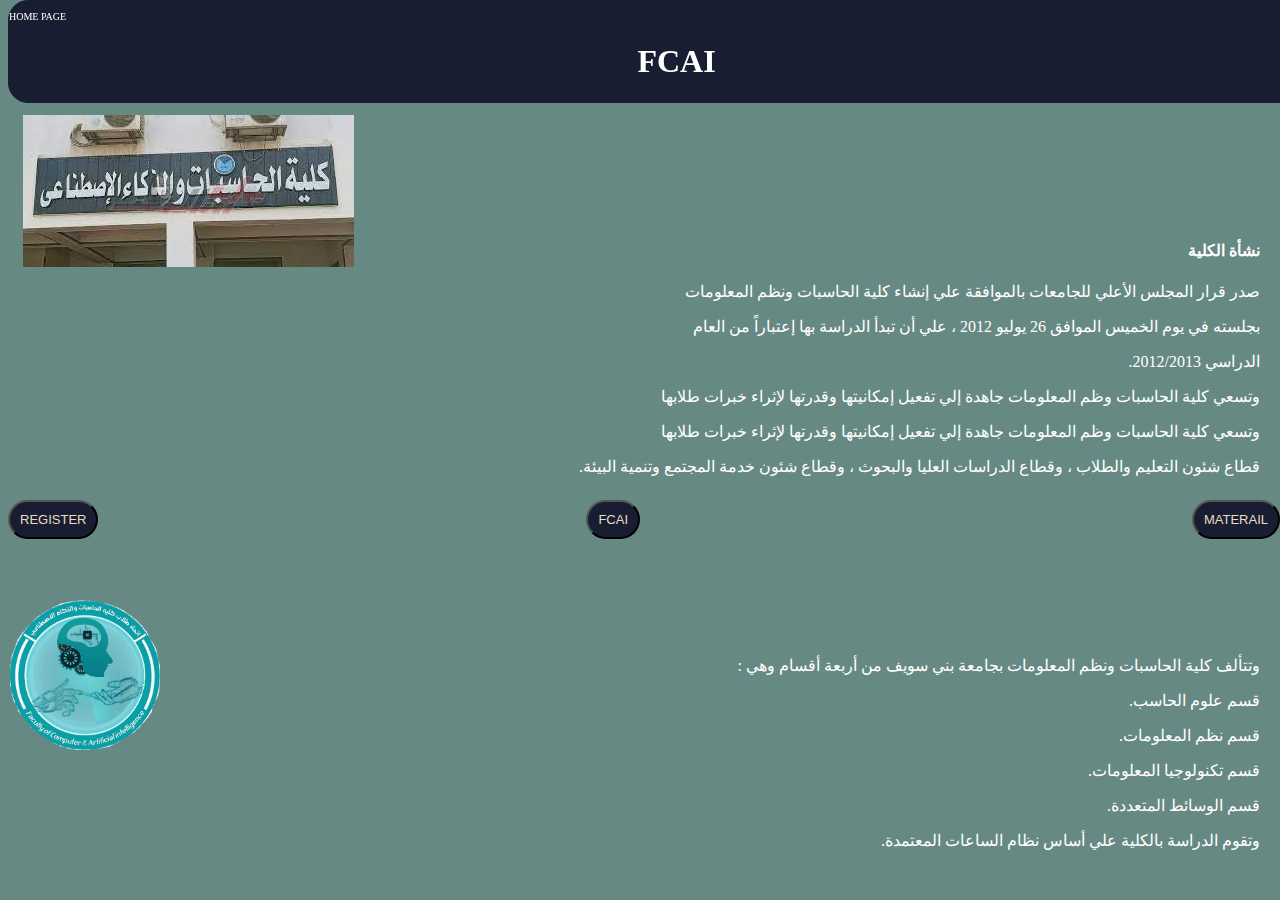
<file: index.html>
<!doctype html>
<html>
    <head>
        <!--shortcut icon-->
        <link 
            rel="shortcut icon" 
            href="Picsart_22-12-18_17-39-34-138.png" 
            type="image/x-icon">
        <link 
        rel="stylesheet"
        href="index.css">
        <title>
            FCAI
        </title>
        <meta charset="UTF-8" content="home page">
        <style></style>
        <script></script> <!--if i learn java script-->
    </head>
    <body>
        <div class="container">
        <!--header-->
        <div class="head">
             <p class="p1">HOME PAGE</p>
             <h1 class="h1">FCAI</h1>
        </div>
        <div class="img">
        <img
            id="img" 
            src="download (1).jpg" 
            alt="FCIA collage"
            title="FCIA">
        </div>
        <div id="read">
            <h4>نشأة الكلية</h4>
            <p>صدر قرار المجلس الأعلي للجامعات بالموافقة علي إنشاء كلية الحاسبات ونظم المعلومات</p>
            <p>بجلسته في يوم الخميس الموافق 26 يوليو 2012 ، علي أن تبدأ الدراسة بها إعتباراً من العام</p>
            <p>الدراسي 2012/2013.</p>
            <p>وتسعي كلية الحاسبات وظم المعلومات جاهدة إلي تفعيل إمكانيتها وقدرتها لإثراء خبرات طلابها</p>
            <p>وتسعي كلية الحاسبات وظم المعلومات جاهدة إلي تفعيل إمكانيتها وقدرتها لإثراء خبرات طلابها</p>
            <p>قطاع شئون التعليم والطلاب ، وقطاع الدراسات العليا والبحوث ، وقطاع شئون خدمة المجتمع وتنمية البيئة.</p>
        </div>
            <!--link for register-->  
         <a 
            href="REGISTERpage.html" 
            target="_parent"
            title="put to register"><button class="r">REGISTER</button></a> 
            <br><br>  
             <!--link for materai  -->  
         <a 
            href="MATERIAL page.html"
            target="_parent"
            title="know more about materai " 
            ><button class="m">MATERAIL</button></a> 
        <br><br>
            <!--link for   -->
        <a 
            href="https://fci.bsu.edu.eg/"
            target="_blank"
            title="more information about fcia"><button class="f">FCAI</button></a>
        </div>
        <div>
            <img  class="m2" src="Picsart_22-12-18_17-39-34-138.png" alt="m">
        </div>
        <div id="read2">
            <p>وتتألف كلية الحاسبات ونظم المعلومات  بجامعة بني سويف من أربعة أقسام وهي :</p>
            <p>قسم علوم الحاسب.</p>
            <p>قسم نظم المعلومات.</p>
            <p>قسم تكنولوجيا المعلومات.</p>
            <p>قسم الوسائط المتعددة.</p>
            <p>وتقوم الدراسة بالكلية علي أساس نظام الساعات المعتمدة.</p>
        </div>

    </body>



</html>
</file>
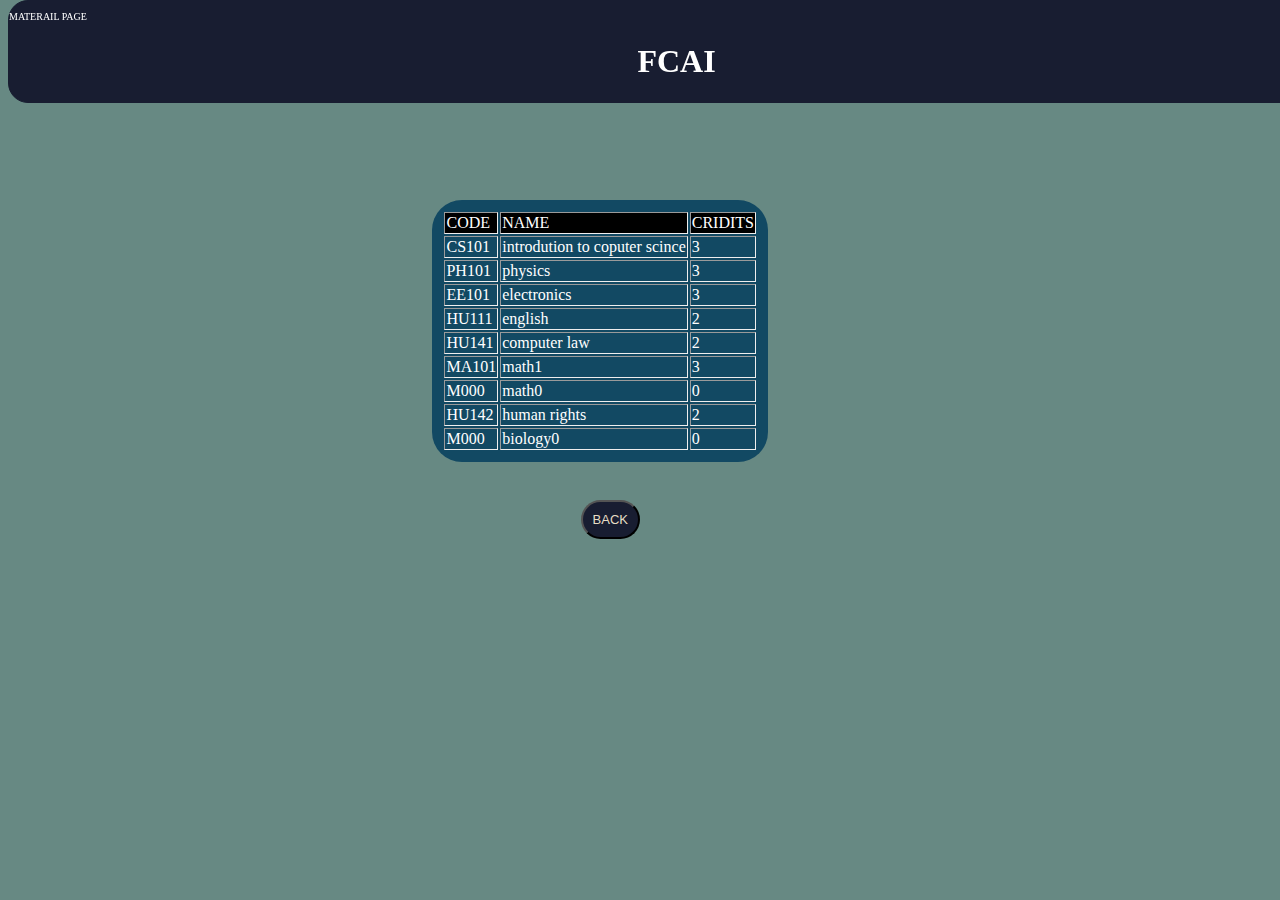
<file: MATERIAL page.html>
<!doctype html>
<html>
    <head>
        <link 
            rel="shortcut icon" 
            href="Picsart_22-12-18_17-39-34-138.png" 
            type="image/x-icon">
        <title>
            FCIA
        </title>
        <link 
        rel="stylesheet"
        href="material.css">
        <meta charset="UTF-8" content="materail page">
        <style></style>
        <script></script> <!--if i learn java script-->
    </head>
    <body>
        <!--header-->
        <div class="head">
            <p  class="p1">MATERAIL PAGE</p>
            <h1  class="h1">FCAI</h>
            <!-- table of material-->
        </div>
            <div >
        <table
            class="t"
            border="10px ;solid;blank">
                    <!--table head-->
            <thead style="background-color:rgb(0, 0, 0); border-radius: 20px;">
                <tr>
                    <td>CODE</td>
                    <td>NAME</td>
                    <td>CRIDITS</td>
                </tr>
            </thead>
                    <!--table body-->
            <tbody>
                     <!--cs-->
                <tr>
                    <td>CS101</td>
                    <td>introdution to coputer scince</td>
                    <td>3</td>
                </tr>
                     <!--ph-->
                <tr>
                    <td>PH101</td>
                    <td>physics</td>
                    <td>3</td>
                </tr>
                     <!--ele-->
                <tr>
                    <td>EE101</td>
                    <td>electronics</td>
                    <td>3</td>
                </tr>
                     <!--en-->
                <tr>
                    <td>HU111</td>
                    <td>english</td>
                    <td>2</td>
                </tr>
                    <!--cl-->
                <tr>
                    <td>HU141</td>
                    <td>computer law</td>
                    <td>2</td>
                </tr>
                    <!--mt1-->
                <tr>
                    <td>MA101</td>
                    <td>math1</td>
                    <td>3</td>
                </tr> 
                    <!--mt0-->   
                <tr>
                    <td>M000</td>
                    <td>math0</td>
                    <td>0</td>
                </tr>    
                    <!--hr--> 
                <tr>
                    <td>HU142</td>
                    <td>human rights</td>
                    <td>2</td>
                </tr> 
                    <!--bio-->
                <tr>
                    <td>M000</td>
                    <td>biology0</td>
                    <td>0</td>
                </tr>               
            </tbody>
            
        </table>
        </div>
        <br><br>
        <a href="index.html"
        title="back to home"
        target="_parent"
        style="text-align: left;"><button class="r3">BACK</button></a>  
    </body>
</file>
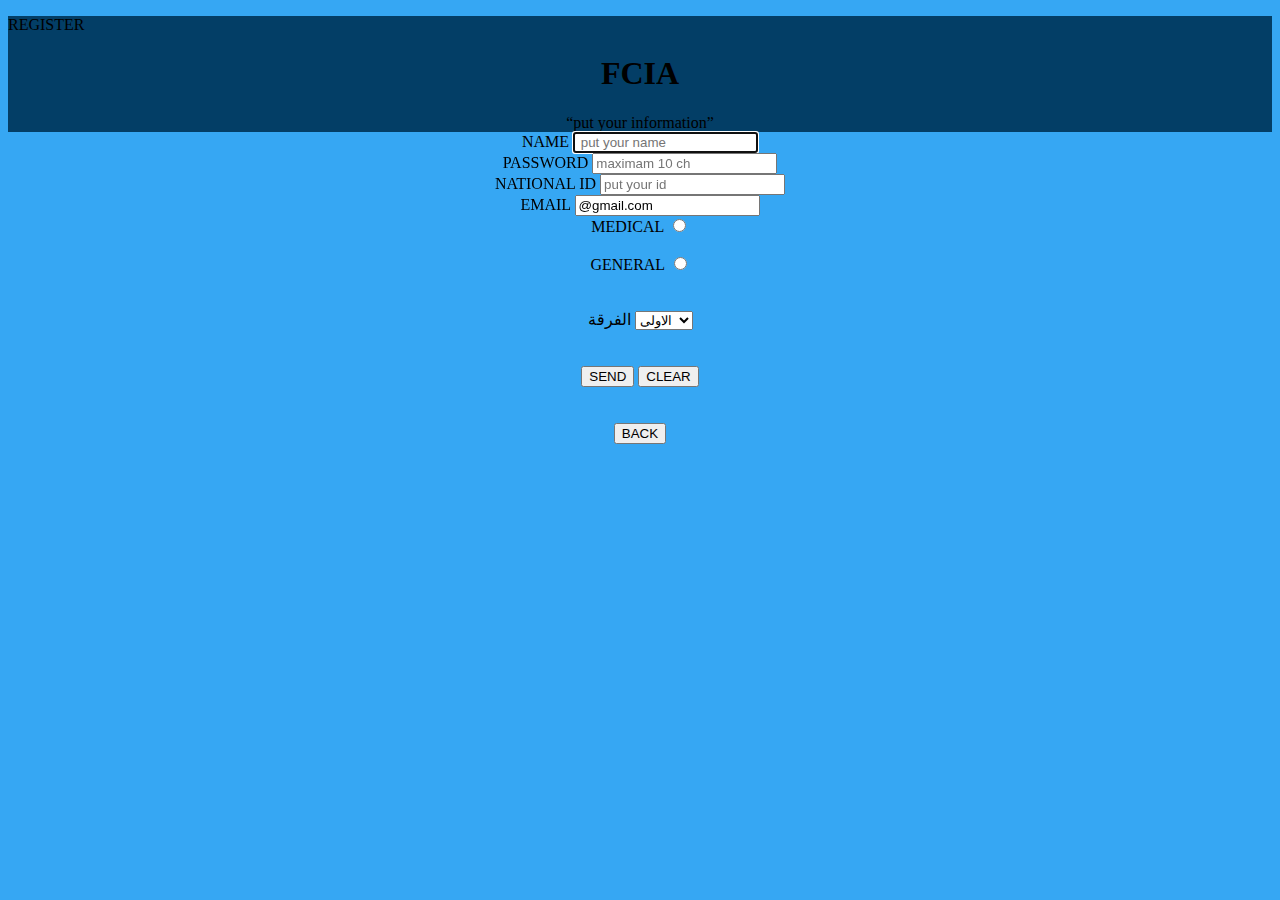
<file: REGISTER page.html>
<!doctype html>
<html>
    <head>
        <link 
            rel="shortcut icon" 
            href="download.jpg" 
            type="image/x-icon">
        <title>
            FCIA
        </title>
        <meta 
            charset="UTF-8" 
            content="register page">
        <style></style>
        <script></script> <!--if i learn java script-->
    </head>
    <body style="background-color: rgb(54, 167, 243);text-align: center">
        <header style="background-color: rgb(3, 62, 102);">
            <p  style="text-align: left">REGISTER</p>
            <h1>FCIA</h1>
            <q >put your information</q>
        </header>
        <form>
            <!--NAME-->
           <div>
                <label for="n">NAME</label>
                <input
                    id="n"
                    type="text"
                    autofocus
                    required
                    placeholder=" put your name">
           </div>
                <!--PASSWORD-->
           <div>
            <label for="p">PASSWORD</label>
            <input
                id="p"
                type="password"
                placeholder="maximam 10 ch"
                max="10"
                    required>
            </div>
                    <!-- ID-->
            <div>
                    <label for="i">NATIONAL ID</label>
                <input
                    id="i"
                    type="text"
                    placeholder="put your id"
                    max="14"
                    min="14"
                    required>
            </div>
                    <!--EMAIL-->
            <div>
            <label for="e">EMAIL</label>
            <input
                id="e"
                type="email"
                placeholder="your email"
                value="@gmail.com"
                required>
            </div>
                <!--الشعبه-->
            <div>
                <label for="m">MEDICAL</label>
                <input
                    id="m" 
                    type="radio" 
                    value="division" 
                    required>
                    <br><br>
                    <label for="g">GENERAL</label>
                    <input
                        id="g" 
                        type="radio" 
                        value="division" 
                        required>        
            </div>
            <br><br>
                <!--الفرقة-->
            <div>
                <Label for="s">الفرقة</Label>
                <select id="s" >
                    <option>الاولى</option>
                    <option>الثانية</option>
                    <option>الثالثة</option>
                    <option>الرابعة</option>

                </select>

            </div>
            <br><br>
                <!--buttons-->
            <input 
                type="submit"
                value="SEND">
            <input 
                type="reset"
                value="CLEAR">    

            

        </form>
        <br><br>
        <a href="file:///D:/project/FACIA%20home.html"
           title="back to home"
           target="_parent"
           style="text-align: left;"><button>BACK</button></a>
    </body>
</file>
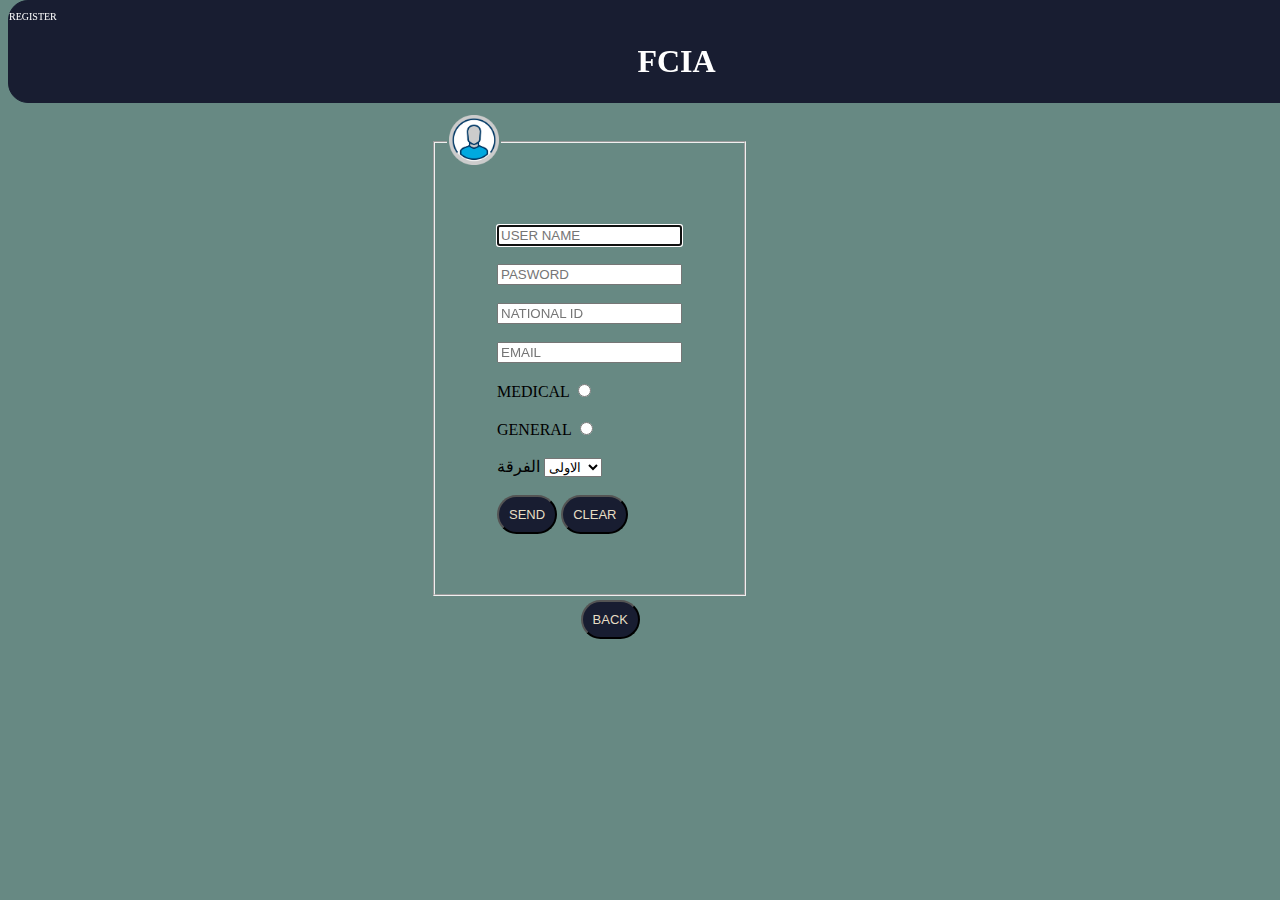
<file: REGISTERpage.html>
<!doctype html>
<html>
    <head>
        <link 
            rel="shortcut icon" 
            href="Picsart_22-12-18_17-39-34-138.png" 
            type="image/x-icon">
        <title>
            FCIA
        </title>
        <link 
        rel="stylesheet"
        href="register.css">
        <meta 
            charset="UTF-8" 
            content="register page">
        <style></style>
        <script></script> <!--if i learn java script-->
    </head>
    <body>
        <!--header-->
        <div class="head">
            <p class="p1">REGISTER</p>
            <h1 class="h1">FCIA</h1>
        </div>
        <div class="form">        
            <fieldset>
            <legend><img src="loginIcon.png" alt="sign in" width="50px" height="50px"></legend>
            <form>
                <div class="f">
            <!--NAME-->
                <input
                    type="text"
                    autofocus
                    required
                    placeholder="USER NAME">
                    <br><br>

                <!--PASSWORD-->
            <input
                id="p"
                type="password"
                placeholder="PASWORD"
                required>
                    <!-- ID-->
                    <br><br>
                <input    
                    type="text"
                    placeholder="NATIONAL ID"
                    maxlength="14"
                    minlength="14"
                    required>
                    <!--EMAIL-->
                    <br><br>
            <input
                type="email"
                placeholder="EMAIL"
                required>
                <!--الشعبه-->
                <br><br>
                <label for="m">MEDICAL</label>
                <input
                    id="m" 
                    type="radio"  
                    name="الشعبة"
                    required>
                    <br>
                    <br>
                    <label for="g">GENERAL</label>
                    <input
                        id="g" 
                        type="radio"
                        name="الشعبة" 
            
                        required>        

            <br><br>
                <!--الفرقة-->

                <Label for="s">الفرقة</Label>
                <select id="s" >
                    <option>الاولى</option>
                    <option>الثانية</option>
                    <option>الثالثة</option>
                    <option>الرابعة</option>

                </select>


            <br><br>
                <!--buttons-->
            <input 
            class="r"
                type="submit"
                value="SEND">
            <input
            class="r2" 
                type="reset"
                value="CLEAR">    
            </div>
         </form>
        </fieldset>
        </div>

        <br><br>
        <a href="index.html"
           title="back to home"
           target="_parent"
           style="text-align: left;"><button  class="r3">BACK</button></a>
    </body>
</file>
<file: index.css>
body{
    background-color: #678983;
}
.head{
   
    border: 1px #181D31 solid  ;
    background-color:#181D31;
    border-radius: 20px;
    color: rgb(255, 255, 255);
    font-family:Georgia, 'Times New Roman', Times, serif;
    position: sticky;
    position: fixed;
    width: 1335px;px;
    top: 0px;
    z-index: 4;
    
}
.h1{
    text-align: center;
}

.p1{
    font-size:x-small;
    padding: right 10px ;
}
.img{
    position: absolute;
    top: 100px;
    border: #678983 solid 5px;
    padding: 10px;
    z-index: 3;
 

}
#read{
    color: rgb(255, 255, 255);
    position: absolute;
    border: 2px ;
    padding: 20px;
    top: 200px;
    right: 0px;
    direction: rtl;
    z-index: 2;
}
.r{ 
    border-radius: 30px;
    font-size: small;
    background-color:#181D31;
    color: #E6DDC4;
    padding: 10px;
    position: absolute;
    top: 500px; 
   margin-bottom: 300px;  
}
.r:hover{
    border-radius: 100px;
    font-size: large;
    background-color: #DD5353;
    color: #181D31; 
    padding: 10;
    position: absolute;
    top: 500px; 
   margin-bottom: 300px;  
}
.f{ 
    border-radius: 30px;
    font-size: small;
    background-color:#181D31;
    color: #E6DDC4;
    padding: 10px;
    position: absolute;
    top: 500px; 
    right: 50%;
   margin-bottom: 300px;  
}
.f:hover{
    border-radius: 100px;
    font-size: large;
    background-color: #DD5353;
    color: #181D31; 
    padding: 10;
    position: absolute;
    top: 500px;
    right: 50%; 
   margin-bottom: 300px;  
}
.m{ 
    border-radius: 30px;
    font-size: small;
    background-color:#181D31;
    color:#E6DDC4;
    padding: 10px;
    position: absolute;
    top: 500px;
    right: 0px; 
   margin-bottom: 300px;  

}
.m:hover{
    border-radius: 100px;
    font-size: large;
    background-color: #DD5353;
    color: #1a374d; 
    padding: 10;
    position: absolute;
    top: 500px; 
    right: 0px;
   margin-bottom: 300px;  
}
.m2{
    width: 150px;
    height: 150px;
    position: absolute;
    left: 10px;
    top: 600px;
    margin-right: 10px;
}
#read2{
    color: rgb(255, 255, 255);
    position: absolute;
    border: 2px ;
    padding: 20px;
    top: 620px;
    right: 0px;
    direction: rtl;
    z-index: 2;
}
</file>
<file: material.css>
body{
    background-color: #678983;
}
.head{
   
    border: 1px #181D31 solid  ;
    background-color:#181D31;
    border-radius: 20px;
    color: rgb(255, 255, 255);
    font-family:Georgia, 'Times New Roman', Times, serif;
    position: sticky;
    position: fixed;
    width: 1335px;px;
    top: 0px;
    z-index: 4;
    
}
.h1{
    text-align: center;
}

.p1{
    font-size:x-small;
    padding: right 10px ;
}
.t{
    background-color: #124963;
    border:  10px ;
    padding: 10px;
    position: absolute;
    right: 40%;
    top: 200px;
    color: rgb(255, 255, 255);
    border-radius: 30px;
}
.r3{ 
    border-radius: 30px;
    font-size: small;
    background-color:#181D31;
    color: #E6DDC4;
    padding: 10px;
    position: absolute;
    top: 500px;
    right: 50%;
   
      
}
.r3:hover{
    border-radius: 50px;
    font-size:medium;
    background-color: #DD5353;
    color: #181D31; 
    padding: 10;
    position: absolute;
    top: 500px;
    right: 50%;
   
}
</file>
<file: register.css>
body{
    background-color: #678983;
}
.head{
   
    border: 1px #181D31 solid  ;
    background-color:#181D31;
    border-radius: 20px;
    color: rgb(255, 255, 255);
    font-family:Georgia, 'Times New Roman', Times, serif;
    position: sticky;
    position: fixed;
    width: 1335px;px;
    top: 0px;
    z-index: 4;
    
}
.h1{
    text-align: center;
}

.p1{
    font-size:x-small;
    padding: right 10px ;
}
.form{
    padding: 20px;
    position: absolute;
    top:95px;
    right: 40%;

}
.f{
        padding: 50px;;
}
.r{ 
    border-radius: 30px;
    font-size: small;
    background-color:#181D31;
    color: #E6DDC4;
    padding: 10px;
 }  
.r:hover{
    border-radius: 100px;
    font-size: large;
    background-color: #DD5353;
    color: #181D31; 
    padding: 10;
}
.r2{ 
    border-radius: 30px;
    font-size: small;
    background-color:#181D31;
    color: #E6DDC4;
    padding: 10px;
    ;  
}
.r2:hover{
    border-radius: 100px;
    font-size: large;
    background-color: #DD5353;
    color: #181D31; 
    padding: 10;
   
}
.r3{ 
    border-radius: 30px;
    font-size: small;
    background-color:#181D31;
    color: #E6DDC4;
    padding: 10px;
    position: absolute;
    top: 600px;
    right: 50%;
   
      
}
.r3:hover{
    border-radius: 50px;
    font-size:medium;
    background-color: #DD5353;
    color: #181D31; 
    padding: 10;
    position: absolute;
    top: 600px;
    right: 50%;
   
}
</file>
